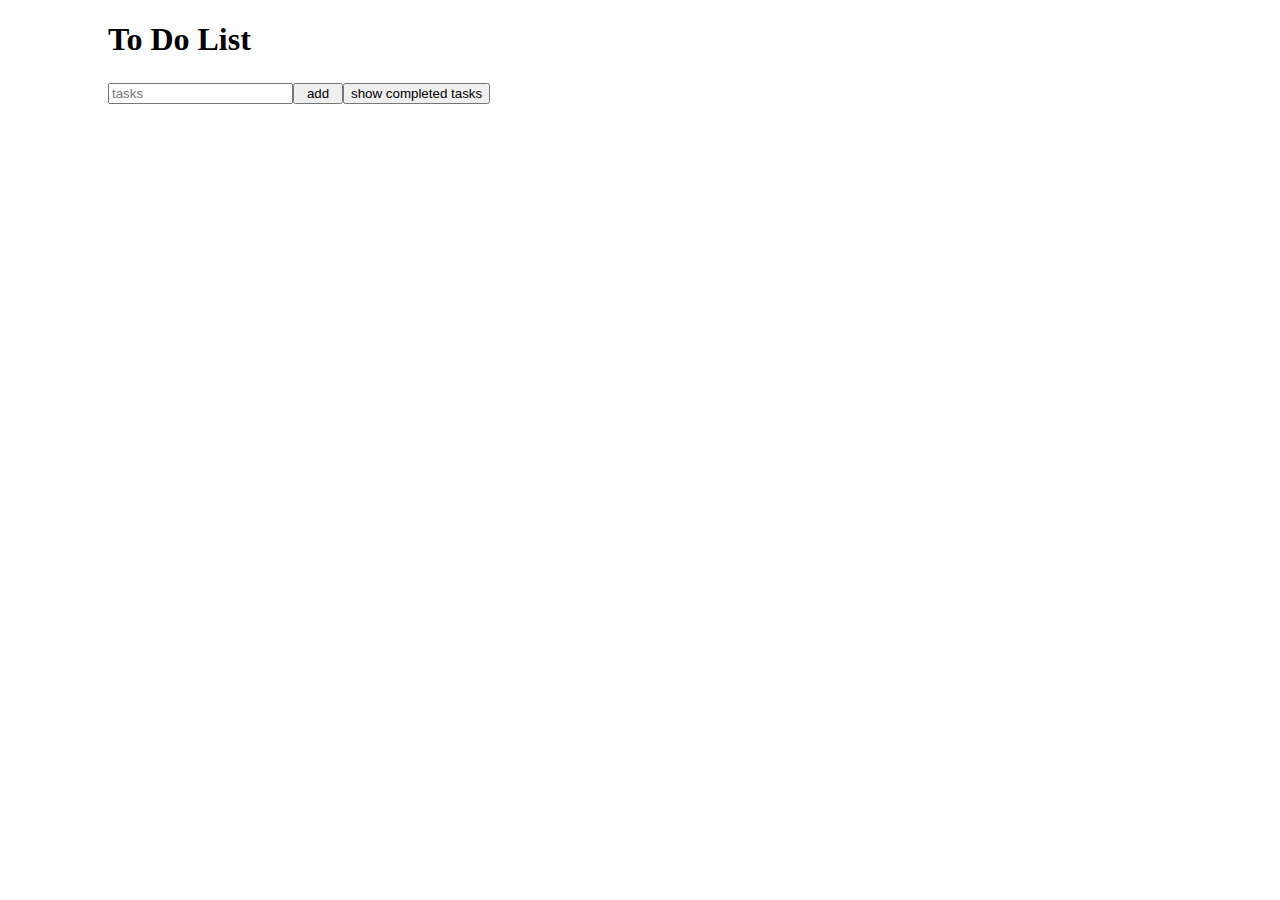
<file: Todo-List-2024/index.html>
<!DOCTYPE html>
<html lang="en">
  <head>
    <meta charset="UTF-8" />
    <meta name="viewport" content="width=device-width, initial-scale=1.0" />
    <link rel="stylesheet" href="index.css" />
    <title>Simple To do List</title>
  </head>
  <body>
    <div class="container">
      <h1>To Do List</h1>
      <div class="input-container">
        <input class="input-element" type="text" placeholder="tasks" />
        <button class="add-button">add</button>
        <button class="complete-btn">show completed tasks</button>
      </div>
      <ol class="list-container"></ol>
    </div>
  </body>
  <script src="index.js"></script>
</html>
</file>
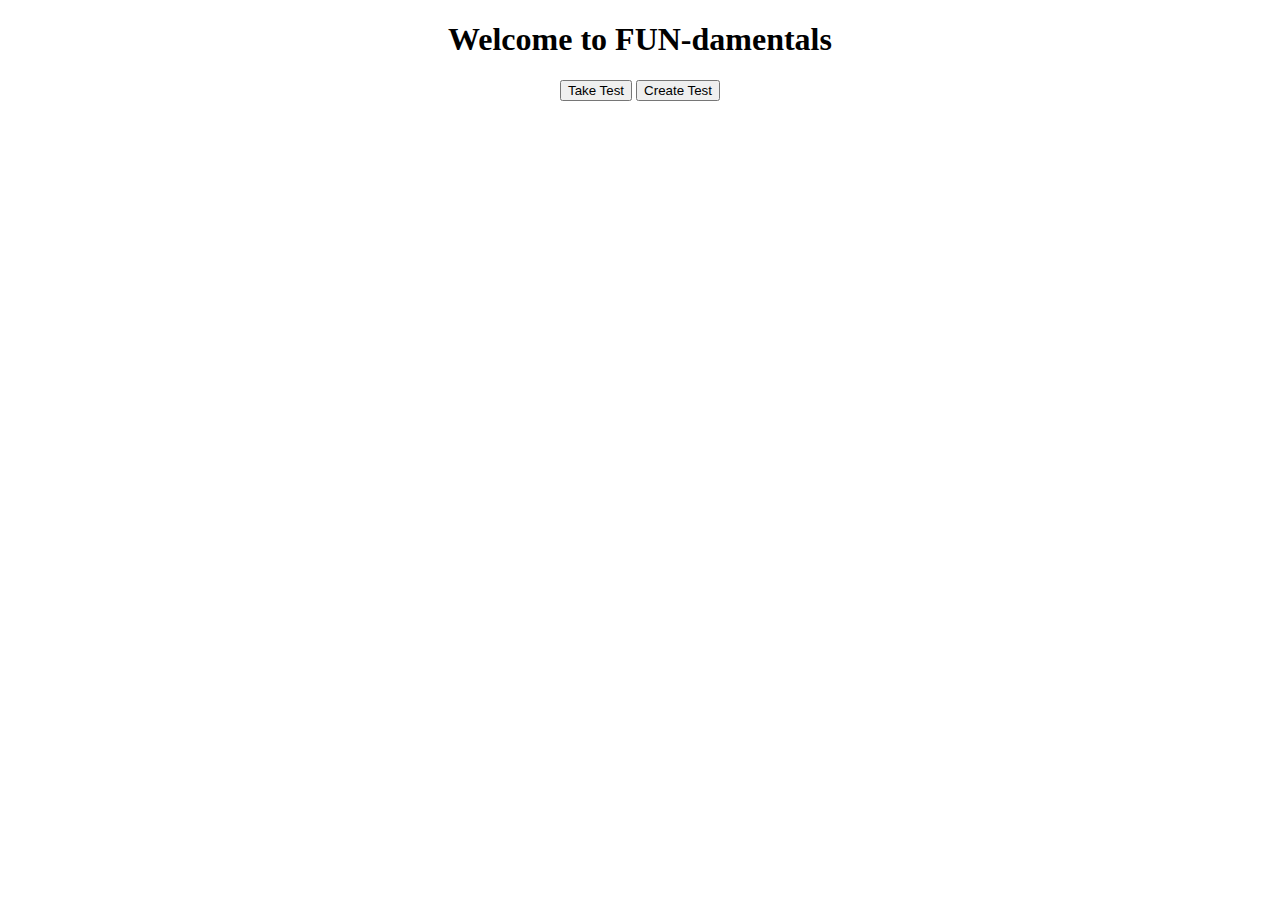
<file: JS-major-projects/Fundamentals-Quizz-App/index.html>
<!DOCTYPE html>
<html lang="en">
  <head>
    <meta charset="UTF-8" />
    <meta name="viewport" content="width=device-width, initial-scale=1.0" />
    <link rel="stylesheet" href="./index.css" />
    <title>It's FUN-damentals</title>
  </head>
  <body>
    <main class="main-container">
      <h1>Welcome to FUN-damentals</h1>
      <div class="btn-container">
        <button class="take-test-btn">Take Test</button>
        <button class="create-test-btn">Create Test</button>
      </div>
      <div class="score"></div>
      <div class="test-container"></div>
      <div class="search-container"></div>

      <!-- <input type="submit" /> -->
    </main>
  </body>
  <script src="index.js"></script>
</html>
</file>
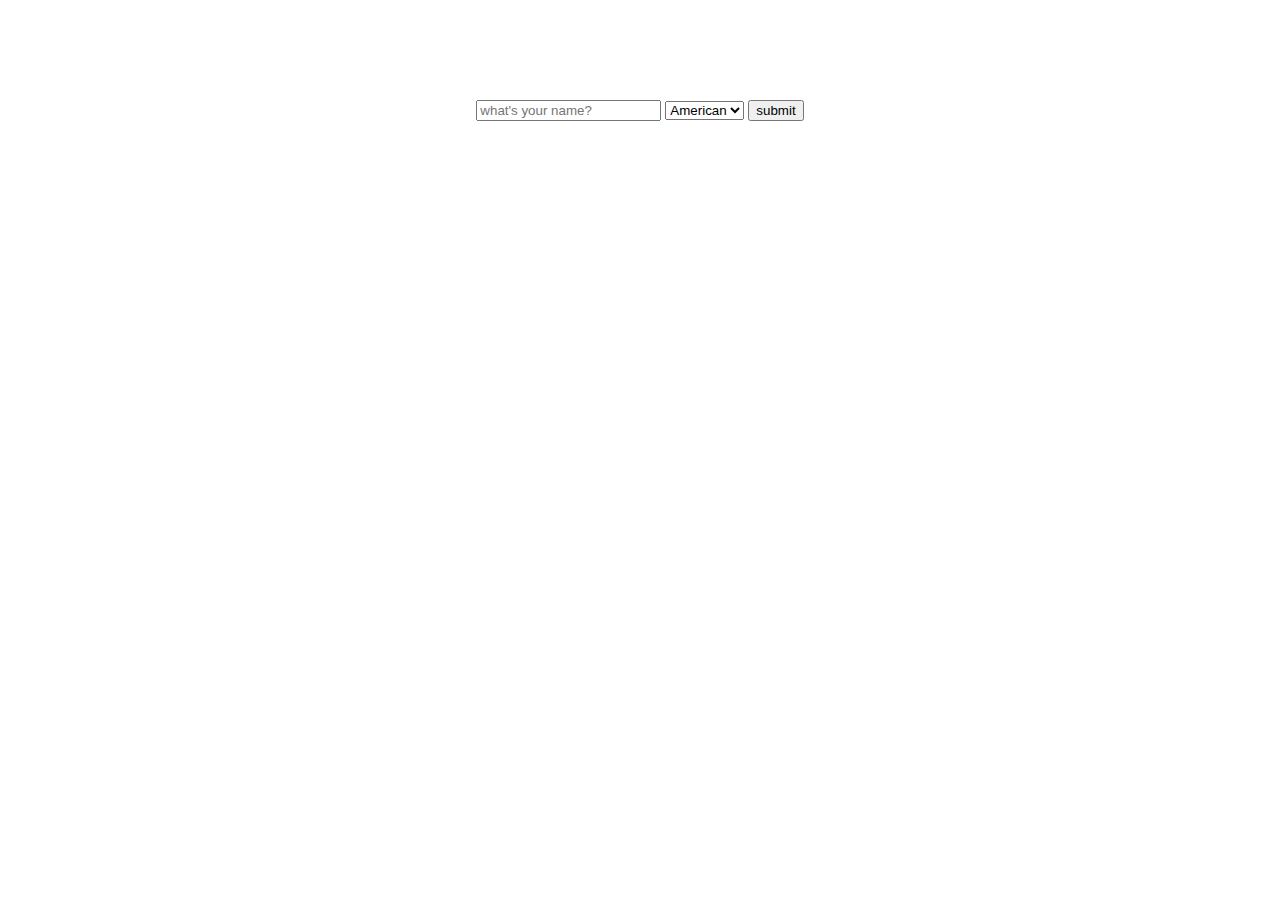
<file: JS-mini-practice-projects/String/index.html>
<!DOCTYPE html>
<html lang="en">
  <head>
    <meta charset="UTF-8" />
    <meta name="viewport" content="width=device-width, initial-scale=1.0" />
    <title>Greetings</title>
  </head>
  <body style="text-align: center; margin-top: 100px">
    <input
      id="name"
      type="text"
      class="name-field"
      placeholder="what's your name?" />
    <select name="Select Nationaly" id="nationality" class="nationality">
      <option value="american" id="american">American</option>
      <option value="filipino" id="filipino">Filipino</option>
    </select>
    <input id="submit" type="submit" class="submit-btn" value="submit" />
    <p class="greetings"></p>
  </body>
  <script src="index.js"></script>
</html>
</file>
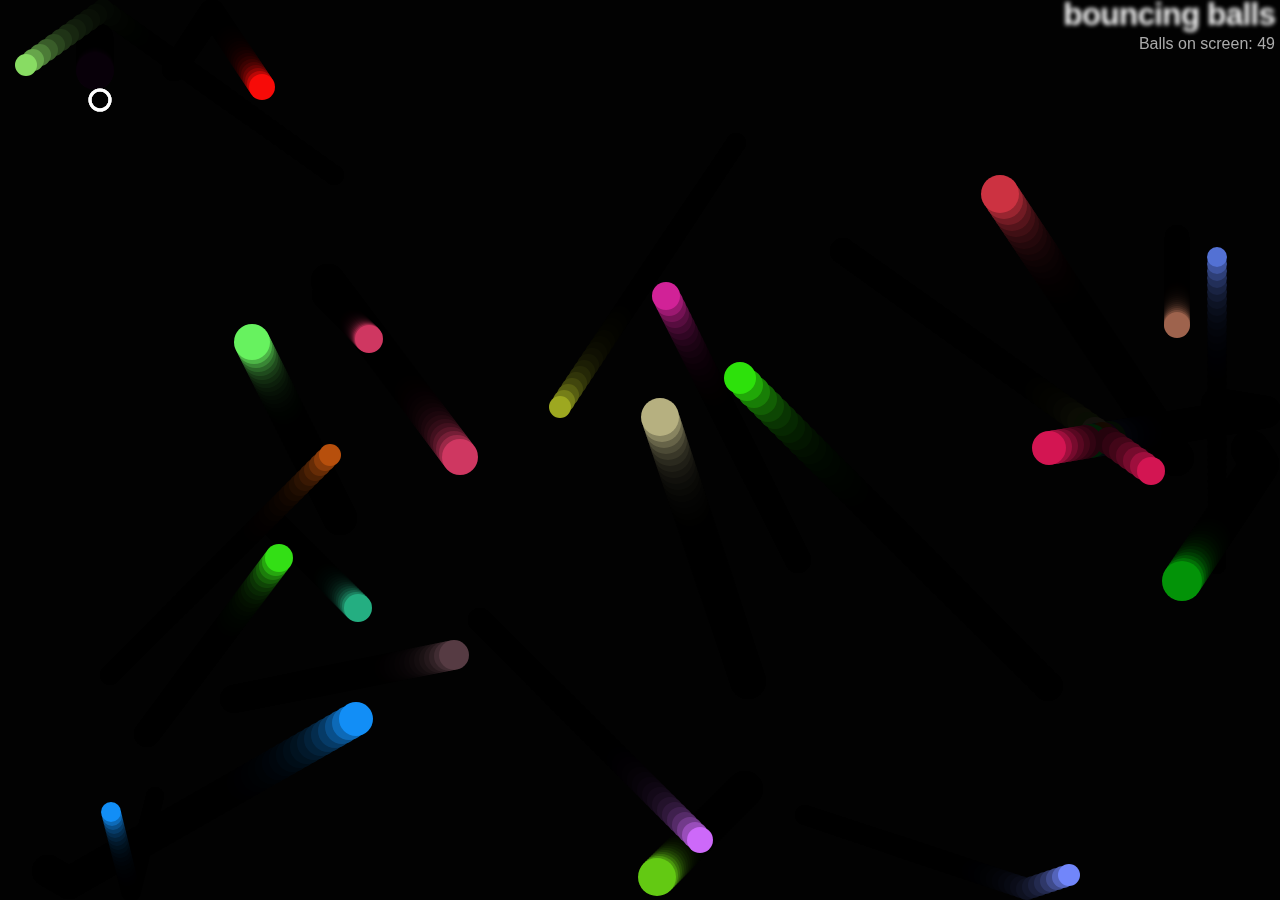
<file: JS-mini-practice-projects/challenge-project/Bounce_Some_Balls/index.html>
<!DOCTYPE html>
<html lang="en-US">
  <head>
    <meta charset="utf-8" />
    <meta name="viewport" content="width=device-width" />
    <title>Bouncing balls</title>
    <link rel="stylesheet" href="index.css" />
  </head>

  <body>
    <h1>bouncing balls</h1>
    <p id="ballCount">Ball Count:</p>
    <canvas class="canvas"></canvas>

    <script src="index.js"></script>
  </body>
</html>
</file>
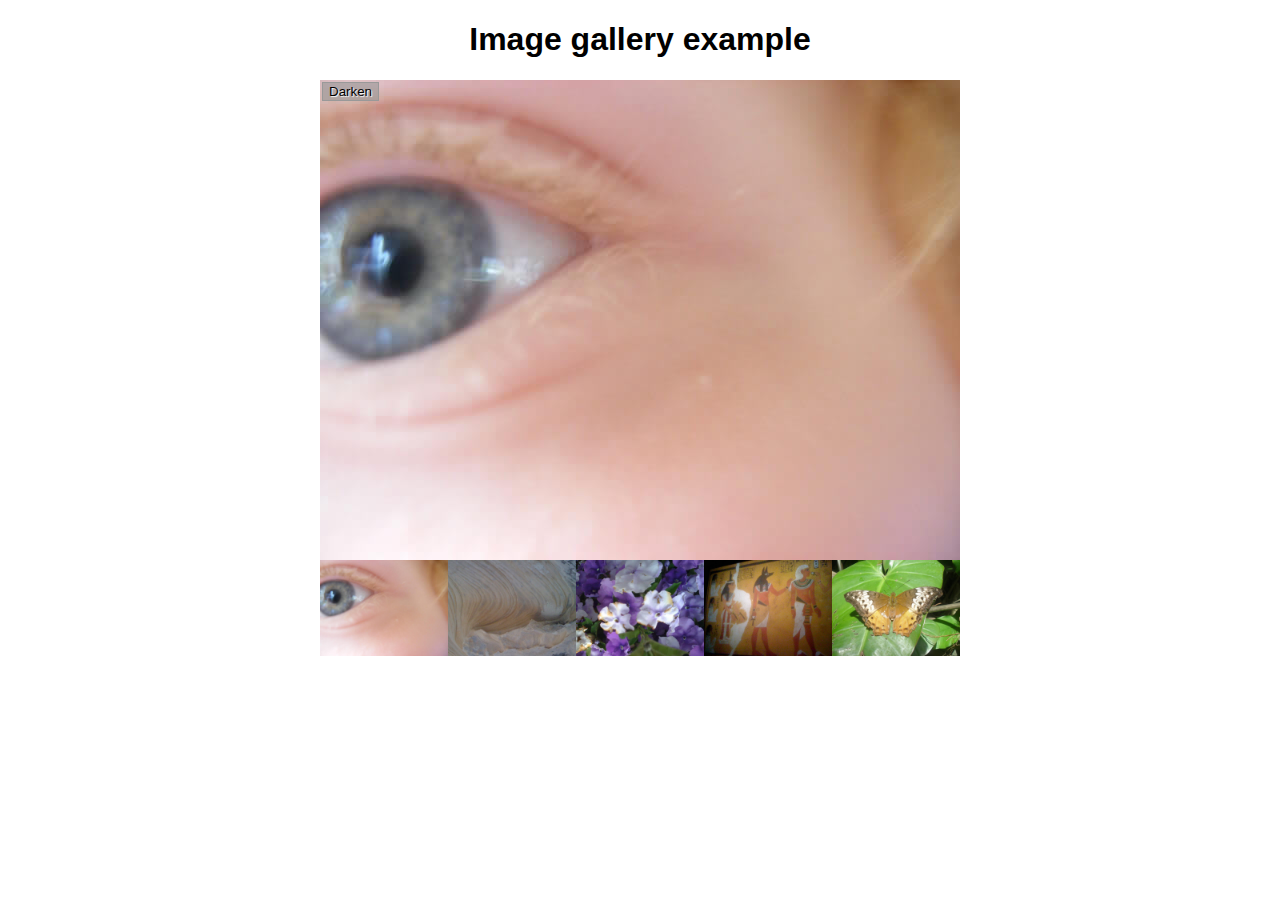
<file: JS-mini-practice-projects/challenge-project/Image_Gallery/index.html>
<!DOCTYPE html>
<html lang="en">
  <head>
    <meta charset="UTF-8" />
    <meta name="viewport" content="width=device-width, initial-scale=1.0" />
    <link rel="stylesheet" href="index.css" />
    <title>Image Galler</title>
  </head>
  <body>
    <h1>Image gallery example</h1>

    <div class="full-img">
      <img
        class="displayed-img"
        src="images/pic1.jpg"
        alt="Closeup of a blue human eye" />
      <div class="overlay"></div>
      <button class="dark">Darken</button>
    </div>

    <div class="thumb-bar"></div>
  </body>
  <script src="index.js"></script>
</html>
</file>
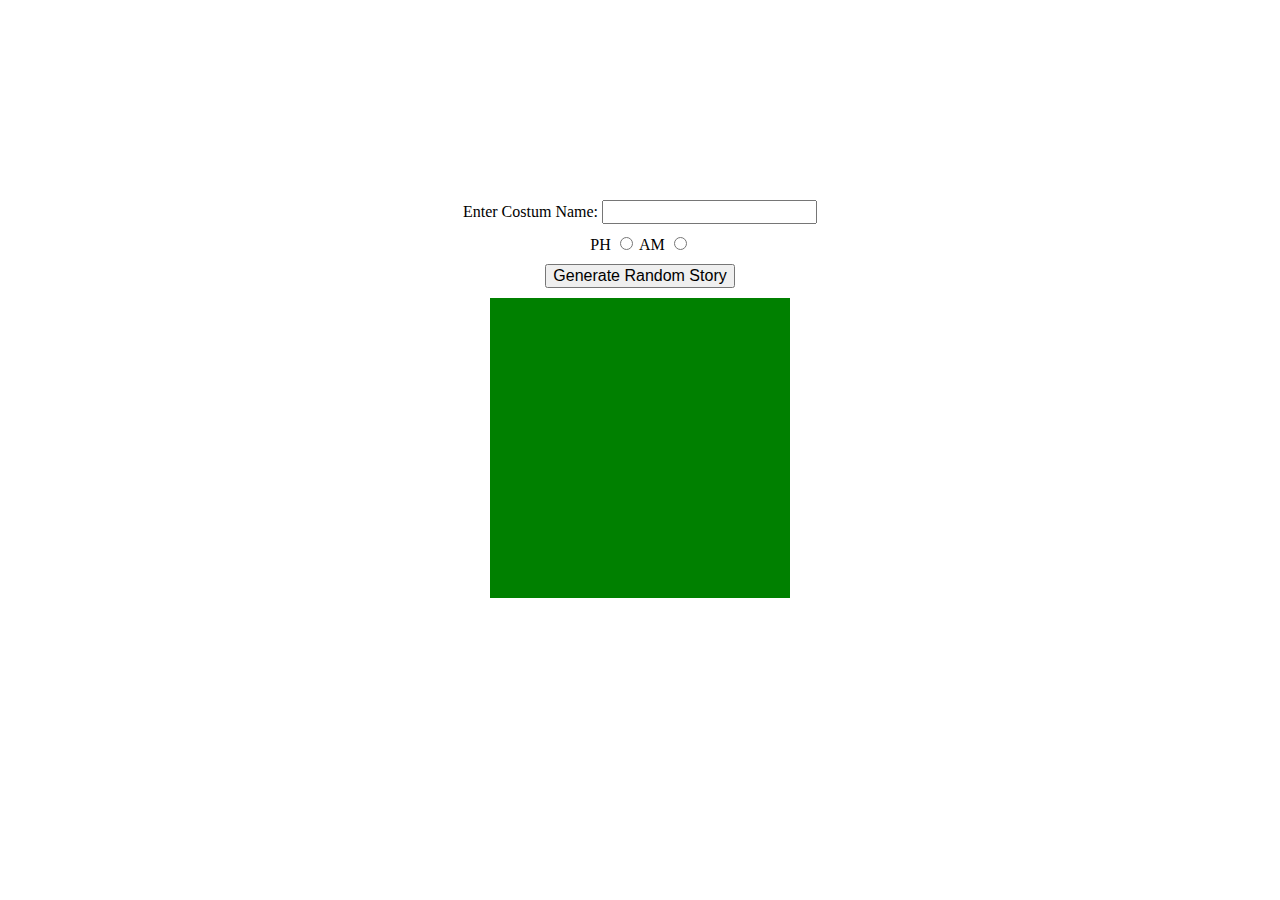
<file: JS-mini-practice-projects/challenge-project/Silly_Story_Generator/index.html>
<!DOCTYPE html>
<html lang="en">
  <head>
    <meta charset="UTF-8" />
    <meta name="viewport" content="width=device-width, initial-scale=1.0" />
    <link rel="stylesheet" href="index.css" />
    <title>Silly Story Generator</title>
  </head>
  <body>
    <div class="name-container">
      <label for="name">Enter Costum Name: </label>
      <input class="name-input" type="text" id="name" />
    </div>

    <div class="country-container">
      <label for="philippines">PH</label>
      <input class="ph-radio" type="radio" id="philippines" />
      <label for="american">AM</label>
      <input class="am-radio" type="radio" id="american" />
    </div>

    <input
      class="generate-btn"
      type="submit"
      name="Generator"
      id="submit-btn"
      value="Generate Random Story" />

    <p class="story"></p>
  </body>
  <script src="index.js"></script>
</html>
</file>
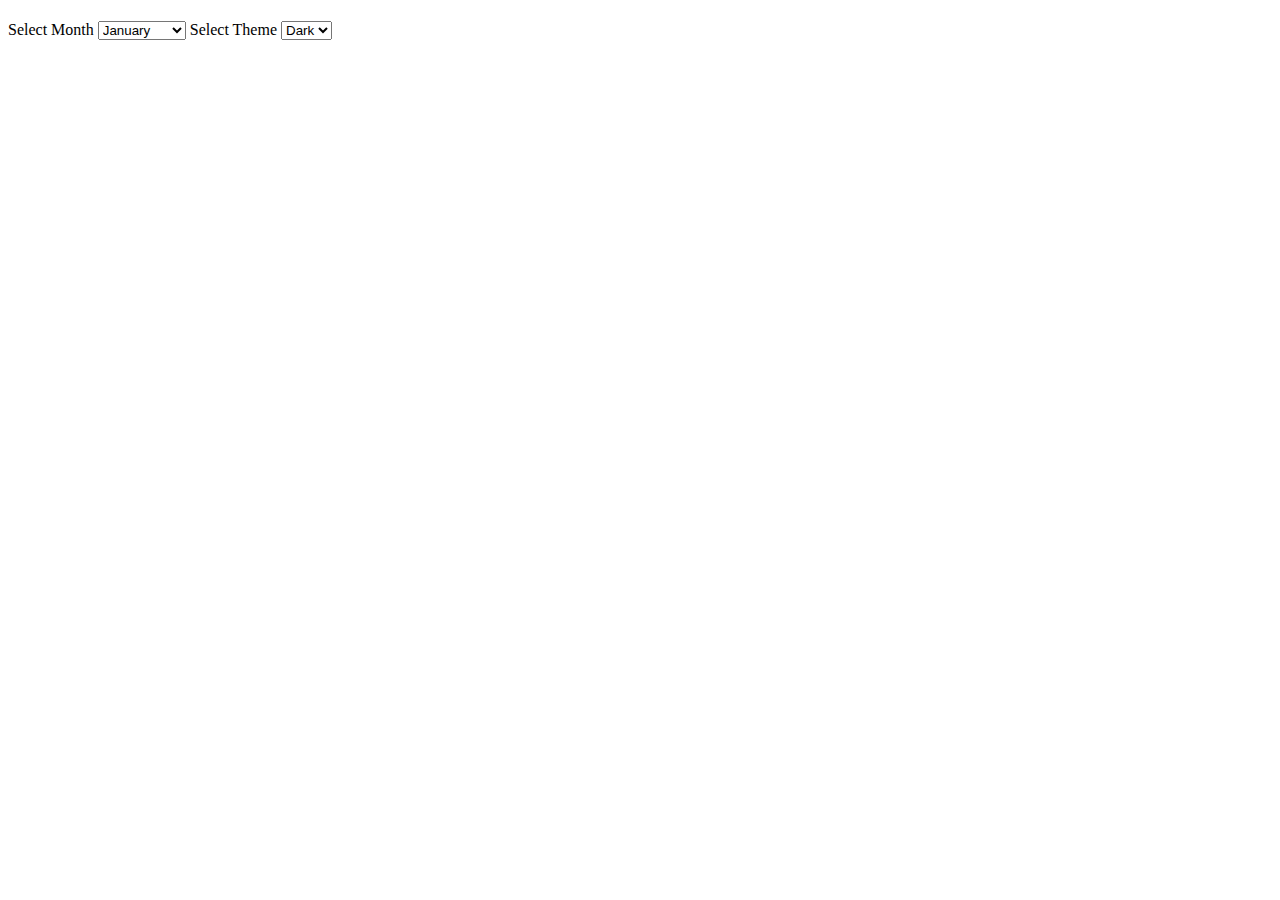
<file: JS-mini-practice-projects/practice-folder/Calendar-Conditional-Statements/index.html>
<!DOCTYPE html>
<html lang="en">
  <head>
    <meta charset="UTF-8" />
    <meta name="viewport" content="width=device-width, initial-scale=1.0" />
    <title>Calendar</title>
  </head>
  <body>
    <h1 class="title"></h1>
    <label class="select-label" for="select">Select Month</label>
    <select name="selection" id="select" class="selection">
      <option value="January" class="month">January</option>
      <option value="February" class="month">February</option>
      <option value="March" class="month">March</option>
      <option value="April" class="month">April</option>
      <option value="May" class="month">May</option>
      <option value="June" class="month">June</option>
      <option value="July" class="month">July</option>
      <option value="August" class="month">August</option>
      <option value="September" class="month">September</option>
      <option value="October" class="month">October</option>
      <option value="November" class="month">November</option>
      <option value="December" class="month">December</option>
    </select>
    <label for="theme-selection">Select Theme</label>
    <select name="theme-selection" id="theme-selection" class="theme-selection">
      <option value="Dark">Dark</option>
      <option value="Light">Light</option>
    </select>
    <ul class="list-container"></ul>
  </body>
  <script src="index.js"></script>
</html>
</file>
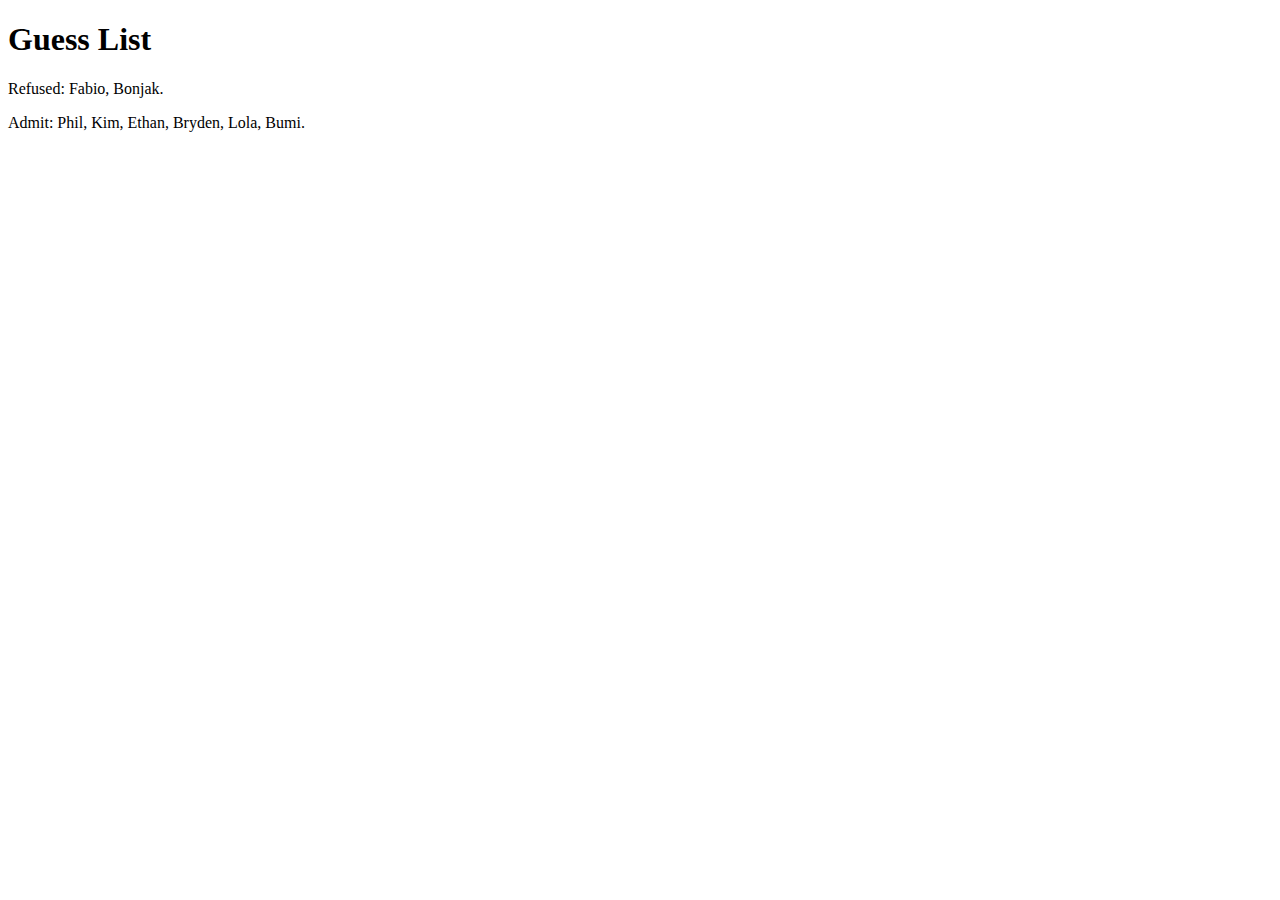
<file: JS-mini-practice-projects/practice-folder/Guess-List-Loop/index.html>
<!DOCTYPE html>
<html lang="en">
  <head>
    <meta charset="UTF-8" />
    <meta name="viewport" content="width=device-width, initial-scale=1.0" />
    <title>Unwanted Guess List</title>
  </head>
  <body>
    <h1>Guess List</h1>
    <p class="refused">Refused:</p>
    <p class="admit">Admit:</p>
  </body>
  <script src="index.js"></script>
</html>
</file>
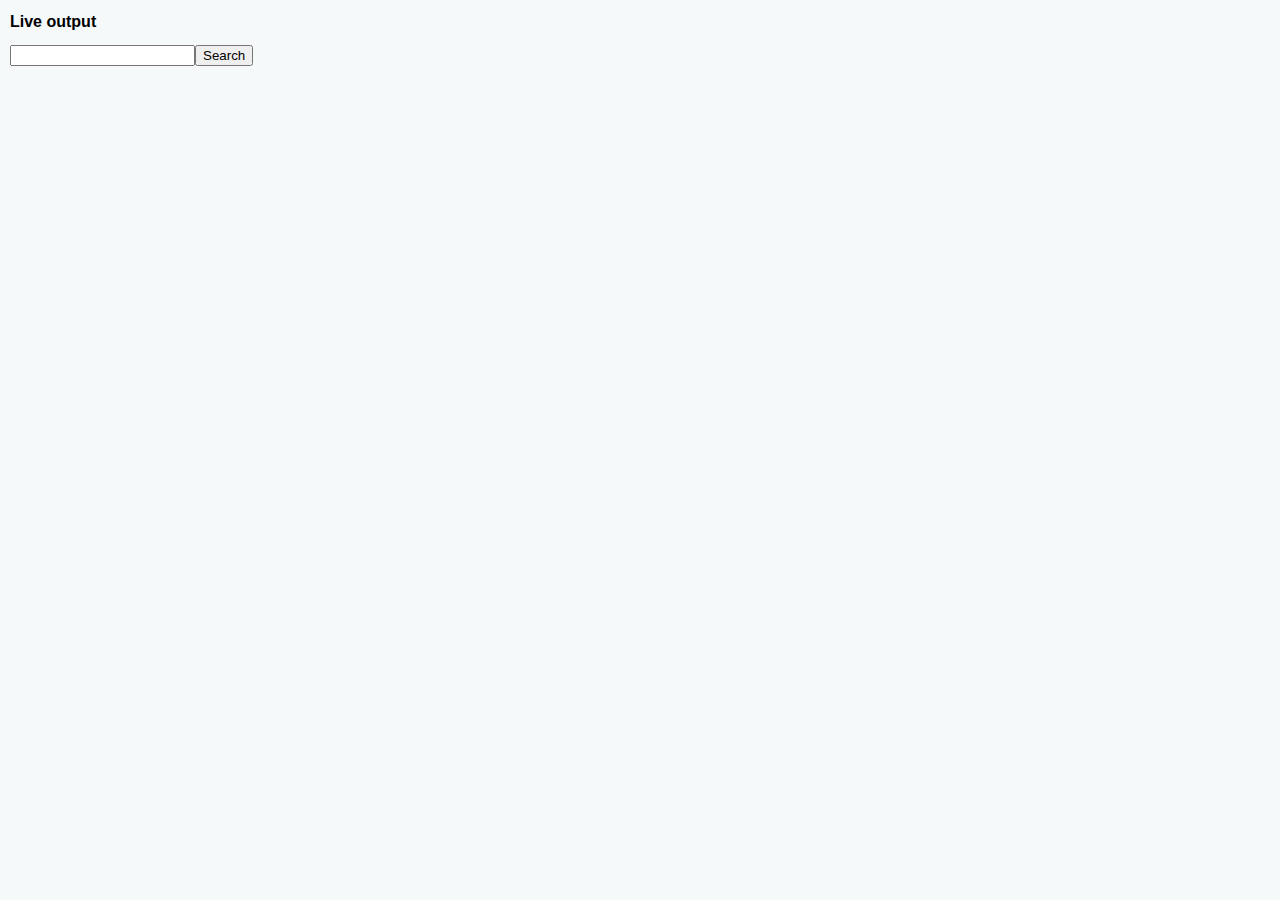
<file: JS-mini-practice-projects/practice-folder/Search-History-Array/index.html>
<!DOCTYPE html>
<html lang="en">
  <head>
    <meta charset="UTF-8" />
    <meta name="viewport" content="width=device-width, initial-scale=1.0" />
    <link rel="stylesheet" href="index.css" />
    <title>Search History</title>
  </head>
  <body>
    <h2>Live output</h2>
    <div class="output" style="min-height: 150px">
      <input type="text" class="input-value" /><button class="search-btn">
        Search
      </button>

      <ul class="list"></ul>
    </div>
  </body>
  <script src="index.js"></script>
</html>
</file>
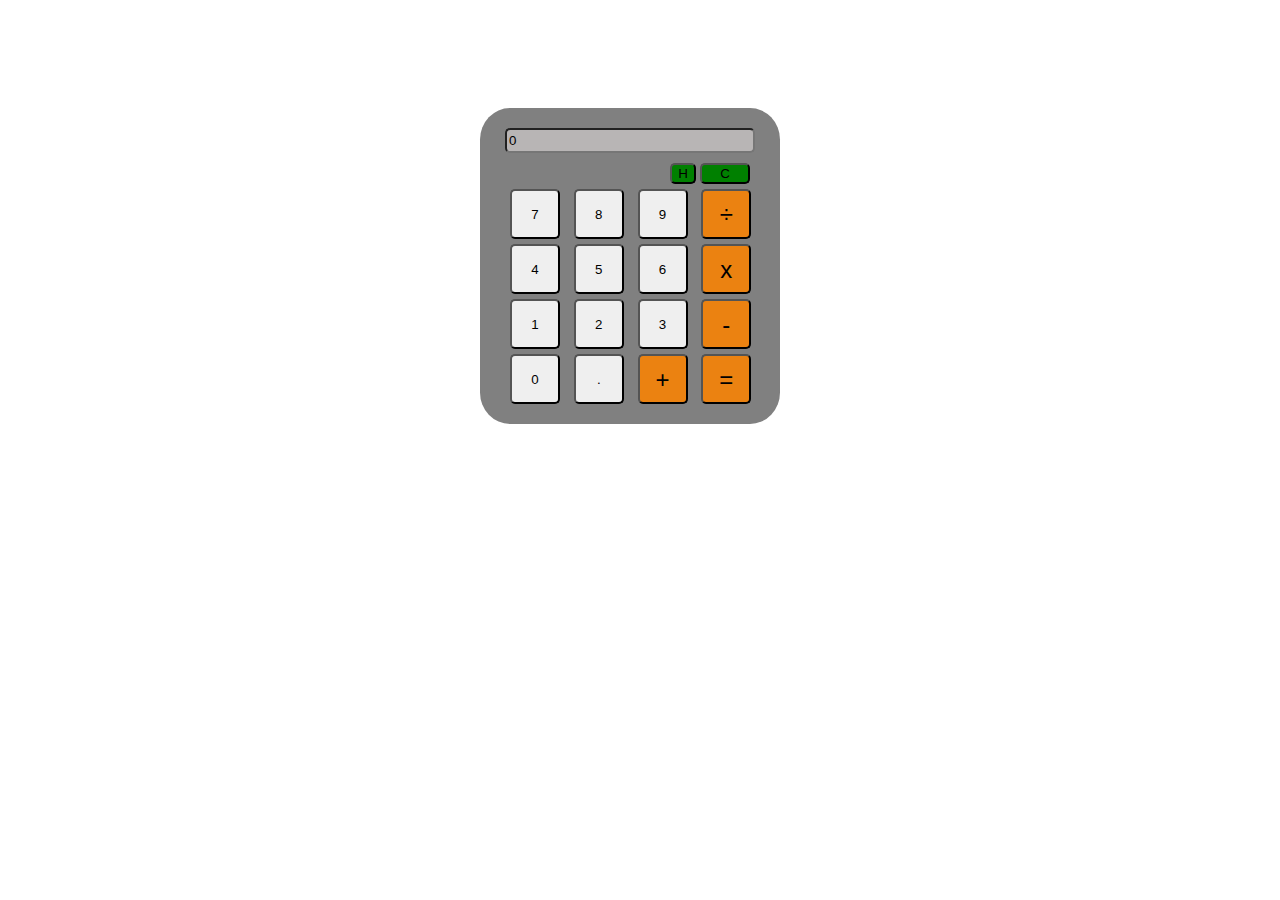
<file: JS-mini-practice-projects/practice-folder/Simple-Calculator/index.html>
<!DOCTYPE html>
<html lang="en">
  <head>
    <meta charset="UTF-8" />
    <meta name="viewport" content="width=device-width, initial-scale=1.0" />
    <link rel="stylesheet" href="./index.css" />
    <title>Simple Calculator</title>
  </head>
  <body>
    <main class="main-container">
      <input class="result-input" type="" />
      <div class="util-btn">
        <button class="history">H</button>
        <button class="reset">C</button>
      </div>

      <div class="calc-container">
        <button class="calc-child seven">7</button>
        <button class="calc-child eight">8</button>
        <button class="calc-child nine">9</button>
        <button class="calc-child divide">÷</button>
        <button class="calc-child four">4</button>
        <button class="calc-child five">5</button>
        <button class="calc-child six">6</button>
        <button class="calc-child multiply">x</button>
        <button class="calc-child one">1</button>
        <button class="calc-child two">2</button>
        <button class="calc-child three">3</button>
        <button class="calc-child minus">-</button>
        <button class="calc-child zero">0</button>
        <button class="calc-child point">.</button>
        <button class="calc-child plus">+</button>
        <button class="calc-child equal">=</button>
      </div>
    </main>
    <aside class="history-container"></aside>
  </body>
  <script src="index.js"></script>
</html>
</file>
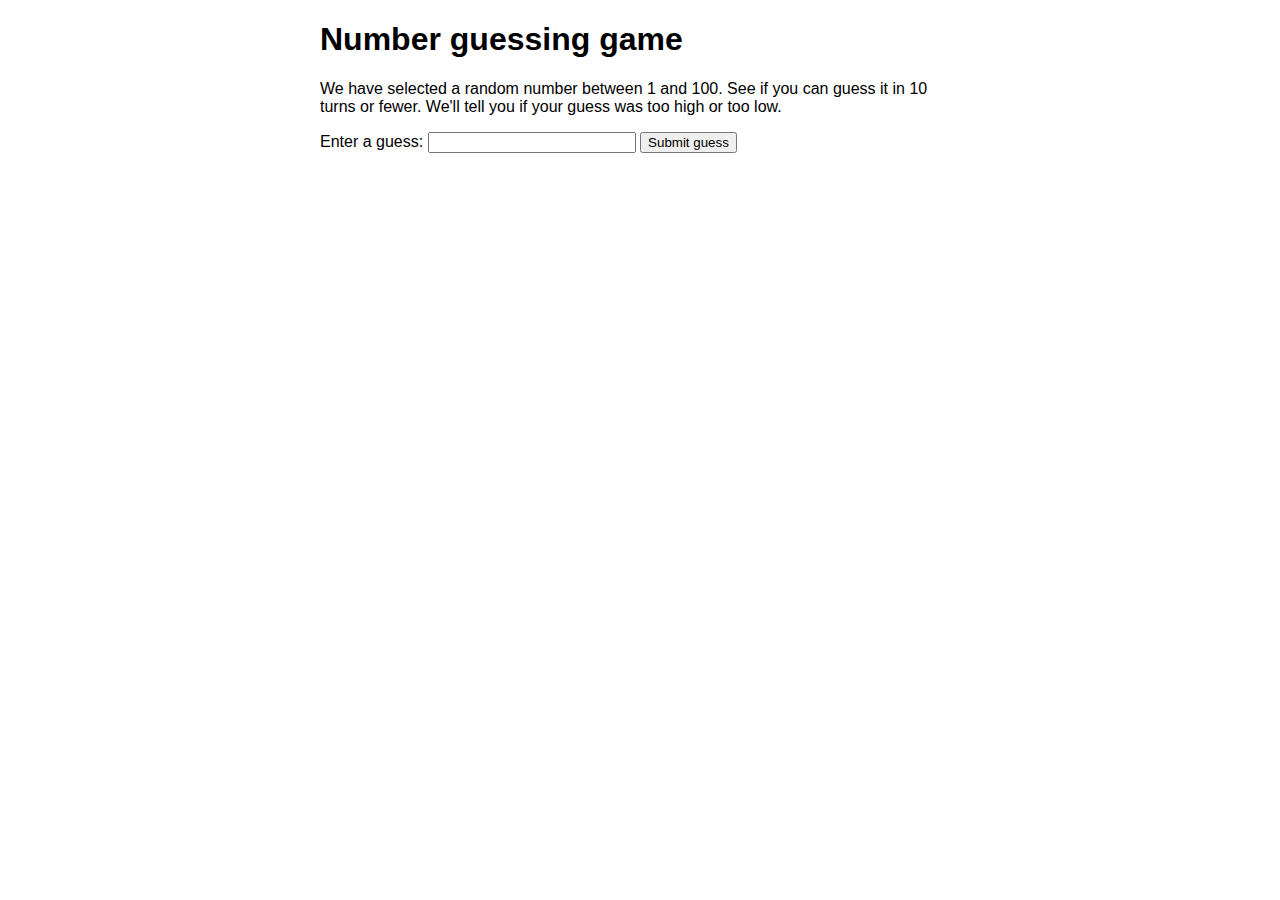
<file: JS-mini-practice-projects/Number-Guessing-Game/number-guessing-game-start.html>
<!DOCTYPE html>
<html lang="en-US">
  <head>
    <meta charset="utf-8" />

    <title>Number guessing game</title>

    <style>
      html {
        font-family: sans-serif;
      }

      body {
        width: 50%;
        max-width: 800px;
        min-width: 480px;
        margin: 0 auto;
      }

      .form input[type='number'] {
        width: 200px;
      }

      .lastResult {
        color: white;
        padding: 3px;
      }
    </style>
  </head>

  <body>
    <h1>Number guessing game</h1>

    <p>
      We have selected a random number between 1 and 100. See if you can guess
      it in 10 turns or fewer. We'll tell you if your guess was too high or too
      low.
    </p>

    <div class="form">
      <label for="guessField">Enter a guess: </label>
      <input
        type="number"
        min="1"
        max="100"
        required
        id="guessField"
        class="guessField" />
      <input type="submit" value="Submit guess" class="guessSubmit" />
    </div>

    <div class="resultParas">
      <p class="guesses"></p>
      <p class="lastResult"></p>
      <p class="lowOrHi"></p>
    </div>
  </body>

  <script src="number-guessing-game.js"></script>
</html>
</file>
<file: Todo-List-2024/index.css>
/* * {
  text-align: center;
  width: 300px;
  margin: 0 auto;
  box-sizing: border-box;
} */

.container {
  margin: auto 100px;
  height: 20vh;
  box-sizing: border-box;
}

.input-container {
  display: flex;
  margin: 25px 0;
}

.input-element {
  border: 1 rgb(150, 150, 150);
}

.add-button {
  width: 50px;
}

.list-container {
  margin: 0 auto;
  display: grid;
  grid-template-columns: auto;
  grid-template-rows: repeat(6, 1fr);
  gap: 10px;
  padding: 0;
  position: relative;
  list-style-position: inside;
}

.list-item {
  text-align: left;
  width: auto;
  list-style: none;
  background-color: aqua;
  padding: 20px;
  display: flex;
  align-items: flex-start;
  gap: 10px;
}

.item-content-wrapper {
  display: flex;
  /* flex-direction: column;
  flex-grow: 1; */
  align-items: center;
  gap: 10px;
  flex-grow: 1;
}

.remove-button {
  align-self: flex-start;
  z-index: 2;
  text-align: center;
}

.date {
  margin-top: 2px;
  font-size: small;
  font-weight: 100;
  opacity: 0.5;
}

.checkbox {
  width: 15px; /* Ensure the checkbox has a visible size */
  height: 15px; /* Ensure the checkbox has a visible size */
  margin-right: 5px; /* Space between checkbox and text */
}
</file>
<file: JS-major-projects/Fundamentals-Quizz-App/index.css>
* {
  text-align: center;
}

.question {
  background-color: green;
  width: 200px;
  margin: 20px auto;
  height: 100px;
  padding: 20px;
}

.choice {
  list-style-type: none;
  margin-left: 5px;
}

.score {
  margin-top: 10px;
}

.input-question {
  margin-right: 10px;
}

.search-container {
  margin-top: 10px;
}
</file>
<file: JS-mini-practice-projects/challenge-project/Bounce_Some_Balls/index.css>
html,
body {
  margin: 0;
}

html {
  font-family: 'Helvetica Neue', Helvetica, Arial, sans-serif;
  height: 100%;
}

body {
  overflow: hidden;
  height: inherit;
}

h1 {
  font-size: 2rem;
  letter-spacing: -1px;
  position: absolute;
  margin: 0;
  top: -4px;
  right: 5px;

  color: transparent;
  text-shadow: 0 0 4px white;
}

p {
  position: absolute;
  margin: 0;
  top: 35px;
  right: 5px;
  color: #aaa;
}
</file>
<file: JS-mini-practice-projects/challenge-project/Image_Gallery/index.css>
h1 {
  font-family: helvetica, arial, sans-serif;
  text-align: center;
}

body {
  width: 640px;
  margin: 0 auto;
}

.full-img {
  position: relative;
  display: block;
  width: 640px;
  height: 480px;
}

.overlay {
  position: absolute;
  top: 0;
  left: 0;
  width: 640px;
  height: 480px;
  background-color: rgba(0, 0, 0, 0);
}

button {
  border: 0;
  background: rgba(150, 150, 150, 0.6);
  text-shadow: 1px 1px 1px white;
  border: 1px solid #999;
  position: absolute;
  cursor: pointer;
  top: 2px;
  left: 2px;
}

.thumb-bar img {
  display: block;
  width: 20%;
  float: left;
  cursor: pointer;
}
</file>
<file: JS-mini-practice-projects/challenge-project/Silly_Story_Generator/index.css>
* {
  box-sizing: border-box;
  text-align: center;
  font-size: 1rem;
}

.name-container {
  margin: 200px 0 10px;
}

.country-container {
  margin-bottom: 10px;
}

.story {
  background-color: green;
  height: 300px;
  width: 300px;
  margin: 10px auto;
}
</file>
<file: JS-mini-practice-projects/practice-folder/Search-History-Array/index.css>
html {
  font-family: sans-serif;
}

h2 {
  font-size: 16px;
}

.a11y-label {
  margin: 0;
  text-align: right;
  font-size: 0.7rem;
  width: 98%;
}

body {
  margin: 10px;
  background: #f5f9fa;
}
</file>
<file: JS-mini-practice-projects/practice-folder/Simple-Calculator/index.css>
* {
  box-sizing: border-box;
}
body {
  display: flex;
  justify-content: center;
  align-items: center;
  gap: 20px;
}

.calc-container > .calc-child {
  /* background-color: rgb(224, 218, 218); */
  width: 50px;
  height: 50px;
  padding: 10px;
  margin-left: 5px;
  border-radius: 10%;
}

.divide,
.multiply,
.minus,
.plus,
.equal {
  background-color: rgb(235, 130, 17);
  font-size: 1.5rem;
}

.calc-container {
  width: 250px;
  margin: 0 auto;
  display: grid;
  gap: 5px;
  grid-template-columns: repeat(4, 1fr);
}

.main-container {
  background-color: grey;
  width: 300px;
  display: flex;
  flex-direction: column;
  justify-content: center;
  align-items: center;
  text-align: center;

  padding: 20px 0;
  border-radius: 10%;
}

.history-area {
  color: green;
}

.result-input {
  width: 250px;
  margin-bottom: 10px;
  background-color: rgb(184, 181, 181);
  display: flex;
  justify-content: center;
  align-items: center;
  border-radius: 5px;
  height: 25px;
}
.util-btn {
  margin-bottom: 5px;
  margin-left: auto;
  margin-right: 30px;
}

.util-btn > button {
  background-color: green;
  border-radius: 5px;
}

.reset {
  width: 50px;
}

.main-container,
.aside {
  margin-top: 100px;
}
</file>
